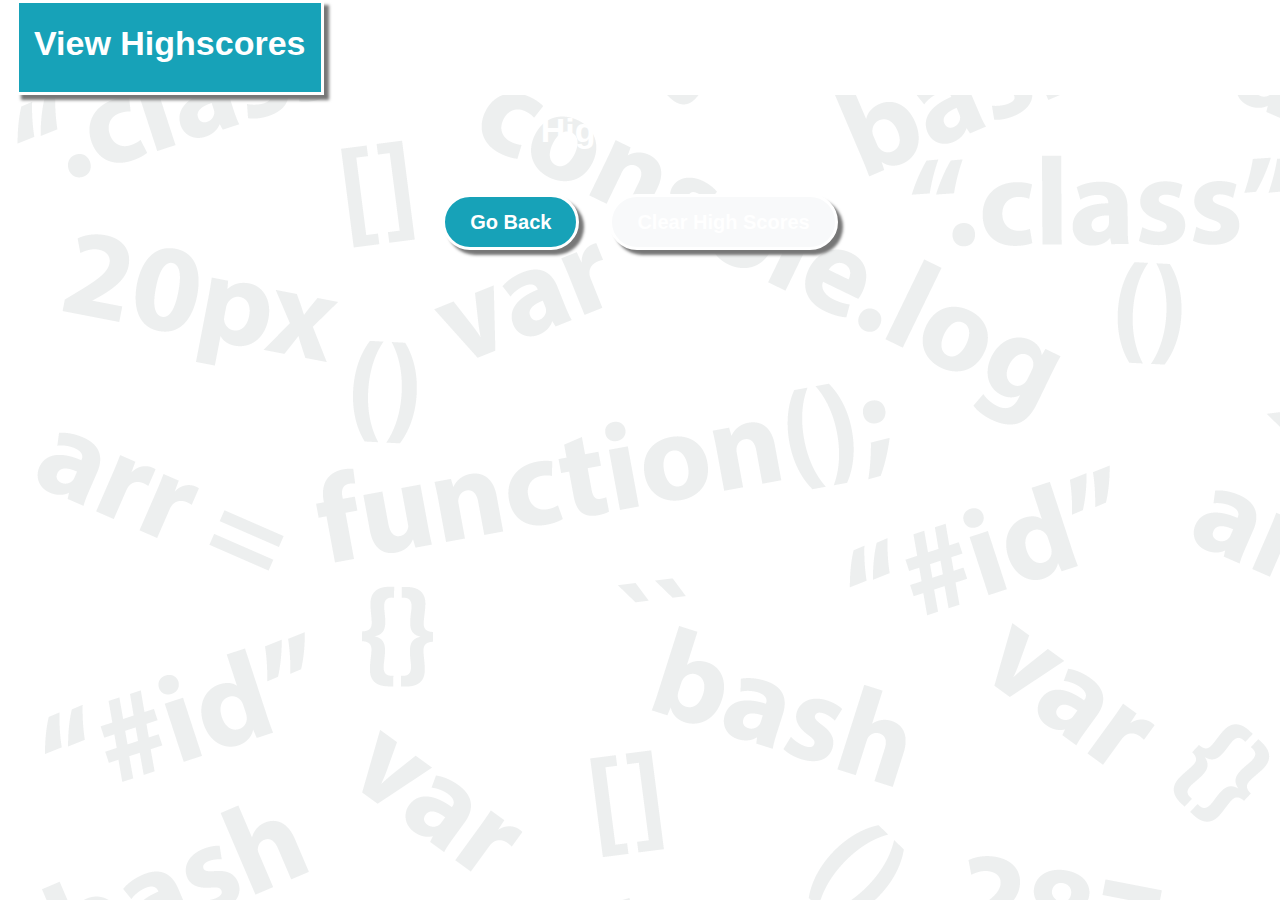
<file: HighScores.html>
<!doctype html>
<html lang="en">
  <head>
    <!-- Required meta tags -->
    <meta charset="utf-8">
    <meta name="viewport" content="width=device-width, initial-scale=1, shrink-to-fit=no">

    <!-- Bootstrap CSS -->
    <link rel="stylesheet" href="https://stackpath.bootstrapcdn.com/bootstrap/4.3.1/css/bootstrap.min.css" integrity="sha384-ggOyR0iXCbMQv3Xipma34MD+dH/1fQ784/j6cY/iJTQUOhcWr7x9JvoRxT2MZw1T" crossorigin="anonymous">

    <!--CSS Stylesheet-->
    <link rel="stylesheet" type="text/css" href="css/style.css" >

     <!--Title-->
     <title>Coding Quiz</title>
  </head>


  <body>
        <nav class="navbar navbar-expand-lg navbar-light bg-white py-0 px-3" role="navigation"> 
                <a class="navbar-brand bg-teal" href="highscores.html"><h1>View Highscores</h1></a>
                
                <button class="navbar-toggler justify-content-end" type="button" data-toggle="collapse" data-target="#navbarSupportedContent" aria-controls="navbarSupportedContent" aria-expanded="false" aria-label="Toggle navigation">
                    <span class="navbar-toggler-icon"></span>
                </button>
                <div class="collapse navbar-collapse justify-content-end" id="navbarSupportedContent">
                    <div id="timer"><h1>Time: 75</h1></div>
            </div>
            </nav>
        <div class="container">
            <h1>High Scores</h1>
           
            <div id="high-scores">

            </div>

            <div class="card-body d-flex justify-content-around">
                    <div class="row">
                        <div class="col-md">
                            <input type="button" value="Go Back" id="goBack" class="btn btn-info mb-4">
                        </div>
                        <div class="col-md">
                            <input type="button" value="Clear High Scores" id="clear" class="btn btn-light mb-4">
                        </div>
                    </div>
                </div>
        </div>

    <!-- <script type="text/javascript" src="javascript/startQuiz.js"></script> -->
    <!-- <script type="text/javascript" src="javascript/core.js"></script> -->
    <script type="text/javascript" src="javascript/questions.js"></script>
    <script type="text/javascript" src="javascript/startQuiz.js"></script>

    <!-- Optional JavaScript -->
    <!-- jQuery first, then Popper.js, then Bootstrap JS -->
    <script src="https://code.jquery.com/jquery-3.3.1.slim.min.js" integrity="sha384-q8i/X+965DzO0rT7abK41JStQIAqVgRVzpbzo5smXKp4YfRvH+8abtTE1Pi6jizo" crossorigin="anonymous"></script>
    <script src="https://cdnjs.cloudflare.com/ajax/libs/popper.js/1.14.7/umd/popper.min.js" integrity="sha384-UO2eT0CpHqdSJQ6hJty5KVphtPhzWj9WO1clHTMGa3JDZwrnQq4sF86dIHNDz0W1" crossorigin="anonymous"></script>
    <script src="https://stackpath.bootstrapcdn.com/bootstrap/4.3.1/js/bootstrap.min.js" integrity="sha384-JjSmVgyd0p3pXB1rRibZUAYoIIy6OrQ6VrjIEaFf/nJGzIxFDsf4x0xIM+B07jRM" crossorigin="anonymous"></script>
  </body>
</html>
</file>
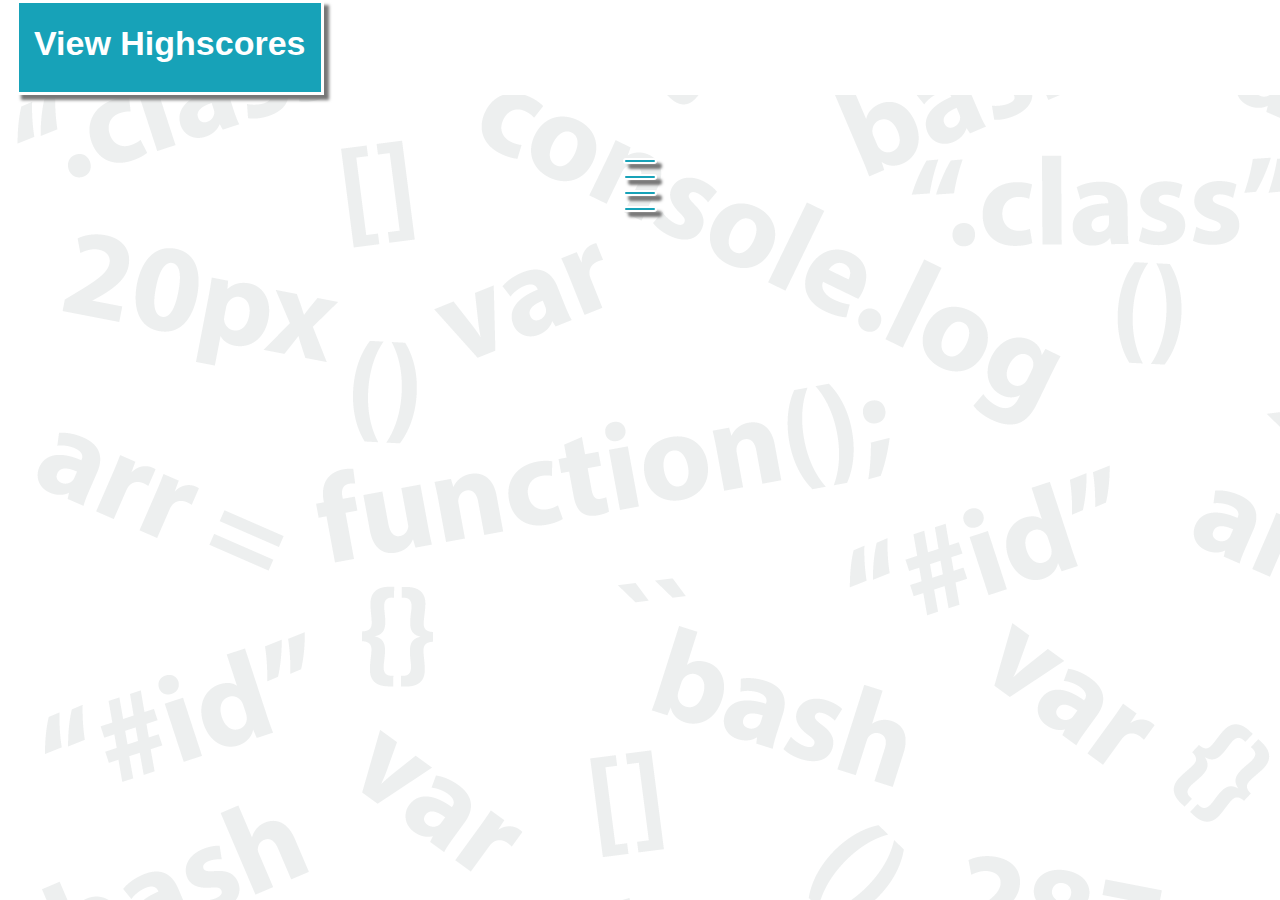
<file: questions.html>
<!doctype html>
<html lang="en">
  <head>
    <!-- Required meta tags -->
    <meta charset="utf-8">
    <meta name="viewport" content="width=device-width, initial-scale=1, shrink-to-fit=no">

    <!-- Bootstrap CSS -->
    <link rel="stylesheet" href="https://stackpath.bootstrapcdn.com/bootstrap/4.3.1/css/bootstrap.min.css" integrity="sha384-ggOyR0iXCbMQv3Xipma34MD+dH/1fQ784/j6cY/iJTQUOhcWr7x9JvoRxT2MZw1T" crossorigin="anonymous">

    <!--CSS Stylesheet-->
    <link rel="stylesheet" type="text/css" href="css/style.css" >

     <!--Title-->
     <title>Coding Quiz</title>
  </head>


  <body>
        <nav class="navbar navbar-expand-lg navbar-light bg-white py-0 px-3" role="navigation"> 
                <a class="navbar-brand bg-teal" href="highscores.html"><h1>View Highscores</h1></a>
                
                <button class="navbar-toggler justify-content-end" type="button" data-toggle="collapse" data-target="#navbarSupportedContent" aria-controls="navbarSupportedContent" aria-expanded="false" aria-label="Toggle navigation">
                    <span class="navbar-toggler-icon"></span>
                </button>
                <div class="collapse navbar-collapse justify-content-end" id="navbarSupportedContent">
                    <div id="timer"></div>
            </div>
            </nav>
        <div class="container">
            <h2 id="question-title"></h2>
            <div id="answers" class="btn-group-vertical">
                <button value="0" id="0"></button>
                <button value="1" id="1"></button>
                <button value="2" id="2"></button>
                <button value="3" id="3"></button>
            </div>
            <div id="evaluate-answer">

            </div>
        </div>

    <!-- <script type="text/javascript" src="javascript/startQuiz.js"></script> -->
    <!-- <script type="text/javascript" src="javascript/core.js"></script> -->
    <script type="text/javascript" src="javascript/startQuiz.js"></script>
    <script type="text/javascript" src="javascript/questions.js"></script>
    
    

    <!-- Optional JavaScript -->
    <!-- jQuery first, then Popper.js, then Bootstrap JS -->
    <script src="https://code.jquery.com/jquery-3.3.1.slim.min.js" integrity="sha384-q8i/X+965DzO0rT7abK41JStQIAqVgRVzpbzo5smXKp4YfRvH+8abtTE1Pi6jizo" crossorigin="anonymous"></script>
    <script src="https://cdnjs.cloudflare.com/ajax/libs/popper.js/1.14.7/umd/popper.min.js" integrity="sha384-UO2eT0CpHqdSJQ6hJty5KVphtPhzWj9WO1clHTMGa3JDZwrnQq4sF86dIHNDz0W1" crossorigin="anonymous"></script>
    <script src="https://stackpath.bootstrapcdn.com/bootstrap/4.3.1/js/bootstrap.min.js" integrity="sha384-JjSmVgyd0p3pXB1rRibZUAYoIIy6OrQ6VrjIEaFf/nJGzIxFDsf4x0xIM+B07jRM" crossorigin="anonymous"></script>
  </body>
</html>
</file>
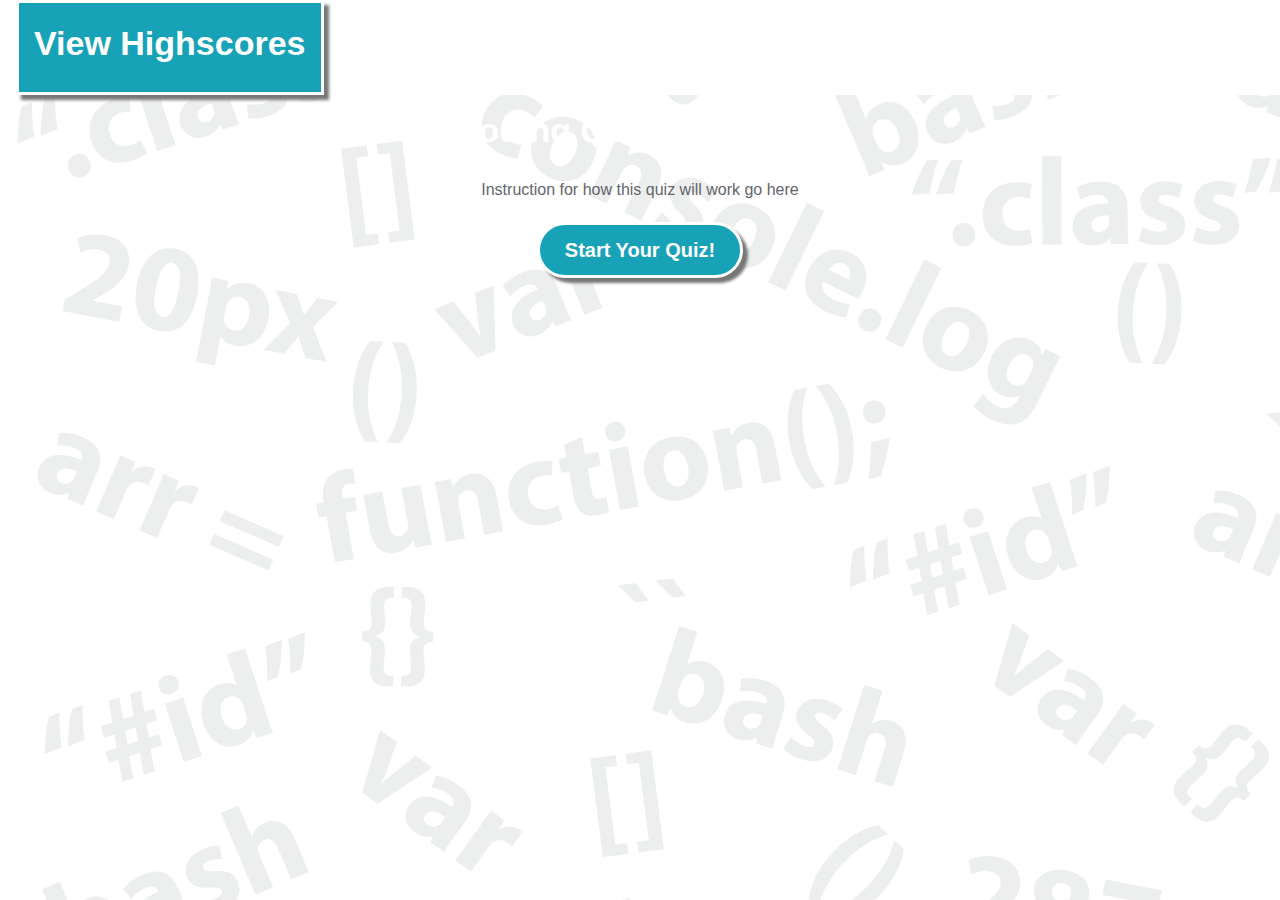
<file: startQuiz.html>
<!doctype html>
<html lang="en">
  <head>
    <!-- Required meta tags -->
    <meta charset="utf-8">
    <meta name="viewport" content="width=device-width, initial-scale=1, shrink-to-fit=no">

    <!-- Bootstrap CSS -->
    <link rel="stylesheet" href="https://stackpath.bootstrapcdn.com/bootstrap/4.3.1/css/bootstrap.min.css" integrity="sha384-ggOyR0iXCbMQv3Xipma34MD+dH/1fQ784/j6cY/iJTQUOhcWr7x9JvoRxT2MZw1T" crossorigin="anonymous">

    <!--CSS Stylesheet-->
    <link rel="stylesheet" type="text/css" href="css/style.css" >

     <!--Title-->
     <title>Coding Quiz</title>
  </head>


  <body>
        <nav class="navbar navbar-expand-lg navbar-light bg-white py-0 px-3" role="navigation"> 
            <a class="navbar-brand bg-teal" href="highscores.html"><h1>View Highscores</h1></a>
            
            <button class="navbar-toggler justify-content-end" type="button" data-toggle="collapse" data-target="#navbarSupportedContent" aria-controls="navbarSupportedContent" aria-expanded="false" aria-label="Toggle navigation">
                <span class="navbar-toggler-icon"></span>
            </button>
            <div class="collapse navbar-collapse justify-content-end" id="navbarSupportedContent">
                <div id="timer"><h1>Timer: 75 Seconds</h1></div>
            </div>
            </nav>
        <div class="container" id="start-container" style="display: block;">
            <div class = "row">
                <div class = "col-md">
                    <h1>Coding Quiz Challenge</h1>
                </div>
            </div>      
            <div class = "row">
                <div class = "col-md">
                    <p>Instruction for how this quiz will work go here</p>
                </div>
            </div>
            <div class = "row">
                <div class = "col-md" id="firstQuestion">
                    <input type="button" value="Start Your Quiz!" id="startQuiz" class="btn btn-info">
                </div>
            </div>
        </div>
        <div class="container" id="question-container" style="display: none">
            <div class = "row">
                <div class = "col-md">
                    <h1>This is Your First Question</h1>
                </div>
            </div>      
        </div>
    


    <!-- <script type="text/javascript" src="javascript/core.js"></script> -->
    <script type="text/javascript" src="javascript/startQuiz.js"></script>
    <!-- <script type="text/javascript" src="javascript/questions.js"></script> -->
    
    <!-- Optional JavaScript -->
    <!-- jQuery first, then Popper.js, then Bootstrap JS -->
    <script src="https://code.jquery.com/jquery-3.3.1.slim.min.js" integrity="sha384-q8i/X+965DzO0rT7abK41JStQIAqVgRVzpbzo5smXKp4YfRvH+8abtTE1Pi6jizo" crossorigin="anonymous"></script>
    <script src="https://cdnjs.cloudflare.com/ajax/libs/popper.js/1.14.7/umd/popper.min.js" integrity="sha384-UO2eT0CpHqdSJQ6hJty5KVphtPhzWj9WO1clHTMGa3JDZwrnQq4sF86dIHNDz0W1" crossorigin="anonymous"></script>
    <script src="https://stackpath.bootstrapcdn.com/bootstrap/4.3.1/js/bootstrap.min.js" integrity="sha384-JjSmVgyd0p3pXB1rRibZUAYoIIy6OrQ6VrjIEaFf/nJGzIxFDsf4x0xIM+B07jRM" crossorigin="anonymous"></script>
  </body>
</html>
</file>
<file: css/style.css>
body{
    color: #63666a;
    height: 100%;
    line-height: 2;
    background-color: #fff;
    background-image: url(../assets/CodeImage2.png);
    font-family: 'Arial', 'Helvetica Neue', Helvetica, sans-serif;
    display: flex;
    min-height: 100vh;
    flex-direction: column;
    margin: auto;
    text-align: center;
    flex-direction: column;
}

.bg-teal {
    background-color:#17a2b8;
    box-shadow: 5px 5px 3px #777;
    border: 3px solid #fff;
}

p {
    font-size: 16px;
}

h1 {
    color: #fff;
    font-size: 34px;
    font-weight: bolder;
    font-family: 'Arial', 'Helvetica Neue', Helvetica, sans-serif;
    padding: 15px;
    text-align: center;
    
}

h2 {
    color: #63666a;
    font-size: 34px;
    font-weight: bolder;
    font-family: 'Arial', 'Helvetica Neue', Helvetica, sans-serif;
    padding: 15px;
    text-align: center;
}

h3 {
    color: #17a2b8;
    font-size: 34px;
    font-weight: bolder;
    font-family: 'Arial', 'Helvetica Neue', Helvetica, sans-serif;
    padding: 15px;
    text-align: center;
    
}

h4 {
    color: #17a2b8;
    font-size: 34px;
    font-family: 'Arial', 'Helvetica Neue', Helvetica, sans-serif;
    padding: 15px;
    text-align: left;
    text-transform: uppercase;
    
}

i {
    padding-left: 15px;
    padding-right: 15px;
}

#answers {
    margin-top: 25px;
}

.score {
    color: #17a2b8;
    font-size: 34px;
    font-family: 'Arial', 'Helvetica Neue', Helvetica, sans-serif;
    text-align: center;
}


ol {
    color: #17a2b8;
    background-color: #fff;
    border: 3px solid #e4e4e4;
    font-size: 34px;
    font-weight: bolder;
    font-family: 'Arial', 'Helvetica Neue', Helvetica, sans-serif;
    text-align: right;
    padding-left: 75px;
}

li {
    border-bottom: 2px solid #e4e4e4;
}

li:last-child{
    border-bottom: none;
}

.timer {
    color: #17a2b8;
    font-size: 34px;
    font-weight: bolder;
    font-family: 'Arial', 'Helvetica Neue', Helvetica, sans-serif;;
    text-align: center;
    background-color: #fff;
    box-shadow: 5px 5px 3px #777;
    border: 3px solid #17a2b8;
    padding-left: 15px;
    padding-right: 15px;
}


.container {
    flex: 1;
}

.card {
    margin-top: 25px;
    border: none;
}

.card-text {
    border: 1px dashed #ddd;
    border-radius: 5px;
    color: #ddd;
    padding-bottom: 75px;
    padding-top: 25px;
    text-align: center;
    width: 100%;
    height: auto;

 }

.btn {
    padding: 10px 25px 10px 25px;
    color: #fff;
    border: none;
    border-radius: 50px;
    border: 3px solid #fff;
    box-shadow: 5px 5px 3px #777;
    font-size: 20px;
    font-weight: bolder;
    font-family: 'Arial', 'Helvetica Neue', Helvetica, sans-serif;
    text-align: center;
}

.btn-group-vertical >button{
    margin-bottom:10px;
    padding-right: 15px;
    padding-left: 15px;
    border-radius: 50px !important;
    border-style: solid;
    border-color: #fff;
    background-color: #17a2b8;
    text-transform: uppercase;
    font-weight: bolder;
    color: #fff;
    box-shadow: 5px 5px 3px #777;
}

.btn-group-vertical >button:focus {
    outline: none;
}

input:focus {
    outline:none;
}

::placeholder{
    color:#e4e4e4;
    font-size: 24px;
    text-transform: none;
}

#instructions {
    border: 3px solid #e4e4e4;
    background-color: #fff;
    /* box-shadow: 5px 5px 3px #777; */
}

#enter-initials {
    border: none;
    width: 100%;
    height: 65%;
    padding-left: 15px;
}

#final-score {
    color: #fff;
    font-size: 34px;
    font-weight: bolder;
    font-family: 'Arial', 'Helvetica Neue', Helvetica, sans-serif;
    text-align: center;
    background-color: #ffc107;
    box-shadow: 5px 5px 3px #777;
    border: 3px solid #fff;
    padding-left: 15px;
    padding-right: 15px;
    display: inline;
}

#highscores-header {
    color: #fff;
    font-size: 34px;
    font-weight: bolder;
    font-family: 'Arial', 'Helvetica Neue', Helvetica, sans-serif;
    text-align: center;
    background-color: #ffc107;
    box-shadow: 5px 5px 3px #777;
    border: 3px solid #fff;
    padding-left: 15px;
    padding-right: 15px;
}

#submit-highscores {
    color: #17a2b8;
    font-size: 34px;
    font-weight: bolder;
    font-family: 'Arial', 'Helvetica Neue', Helvetica, sans-serif;;
    text-align: center;
    background-color: #fff;
    box-shadow: 5px 5px 3px #777;
    border: 3px solid #17a2b8;
    padding-left: 15px;
    padding-right: 15px;

}


/* #submissionLabel {
    background-color:#fff;
    /* box-shadow: 5px 5px 3px #777; */
    /* border-right: 3px solid #17a2b8;
}  */ 



footer{
    height: 60px;
    line-height: 60px;
    background-color: #fff;
    border-top: 3px solid #17a2b8;
    font-size: 10px;
    color: #fff;
}
</file>
